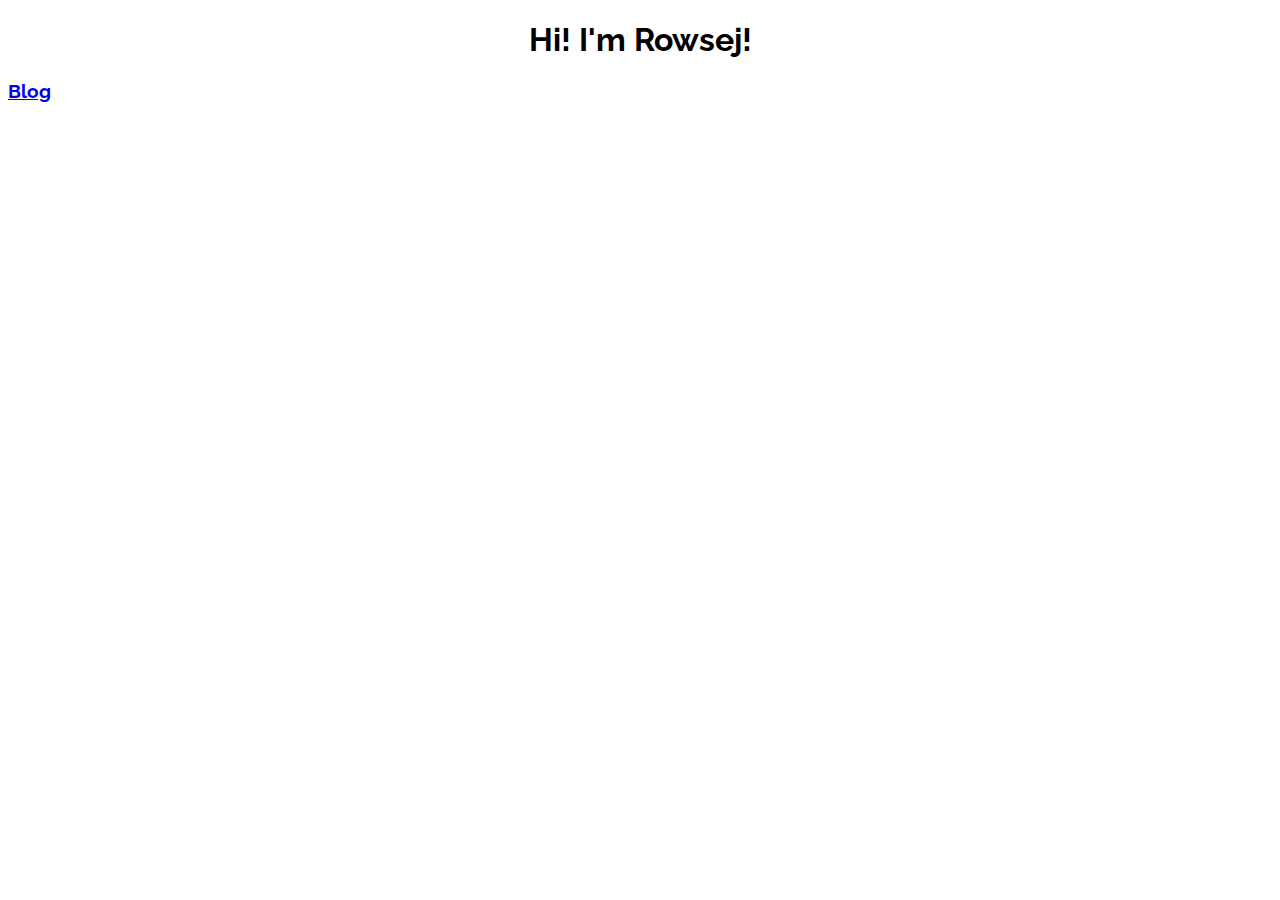
<file: index.html>
<!DOCTYPE html>
<html>
	<head>
		<title>Rowsej's Website</title>
		<meta charset="UTF-8">
		
		<link rel="stylesheet" href="https://fonts.googleapis.com/css?family=Raleway" type="text/css"/>
		
		<link rel="stylesheet" href="style.css" type="text/css"/>
		<!--<script src="script.js"></script>-->
	</head>
	<body>
		<h1>Hi! I'm Rowsej!</h1>
		<!--<a href="aboutMe.html" data-page-id="aboutMe"><button>About me</button><a>
		<div id="main"></div>-->
		<h3><a href="blog.html">Blog</a></h3>
	</body>
</html>
</file>
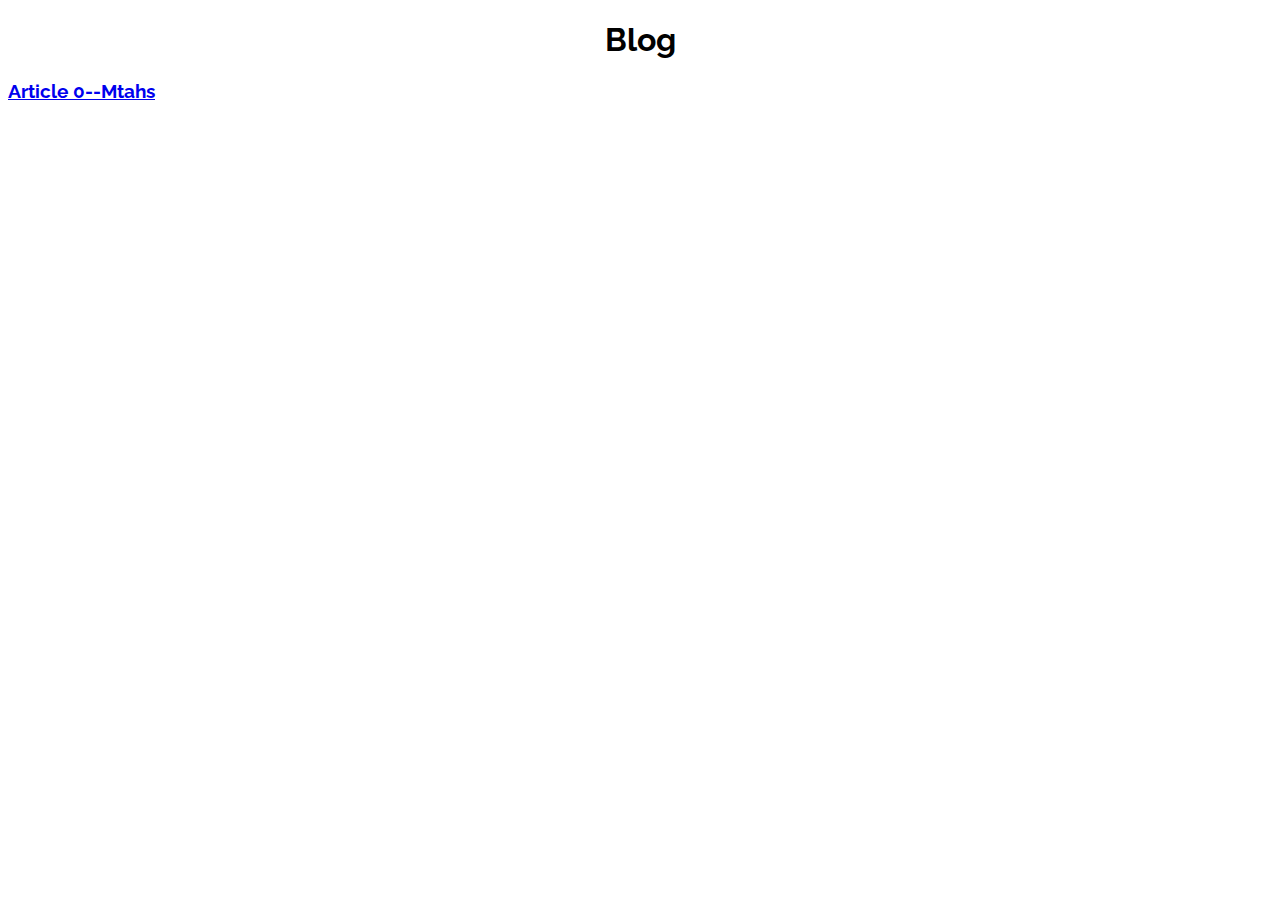
<file: blog.html>
<!DOCTYPE html>
<html>
  <head>
    <title>Blog | Rowsej's Website</title>
    <meta charset="UTF-8">
    
    <link rel="stylesheet" href="https://fonts.googleapis.com/css?family=Raleway" type="text/css">
		
		<link rel="stylesheet" href="style.css" type="text/css">
  </head>
  <body>
    <h1>Blog</h1>
    <h3><a href="/a0.html">Article 0--Mtahs</a></h3>
  </body>
</html>
</file>
<file: style.css>
body {
	font-family: "Raleway", Arial;
}
h1 {
	text-align: center;
}
</file>
